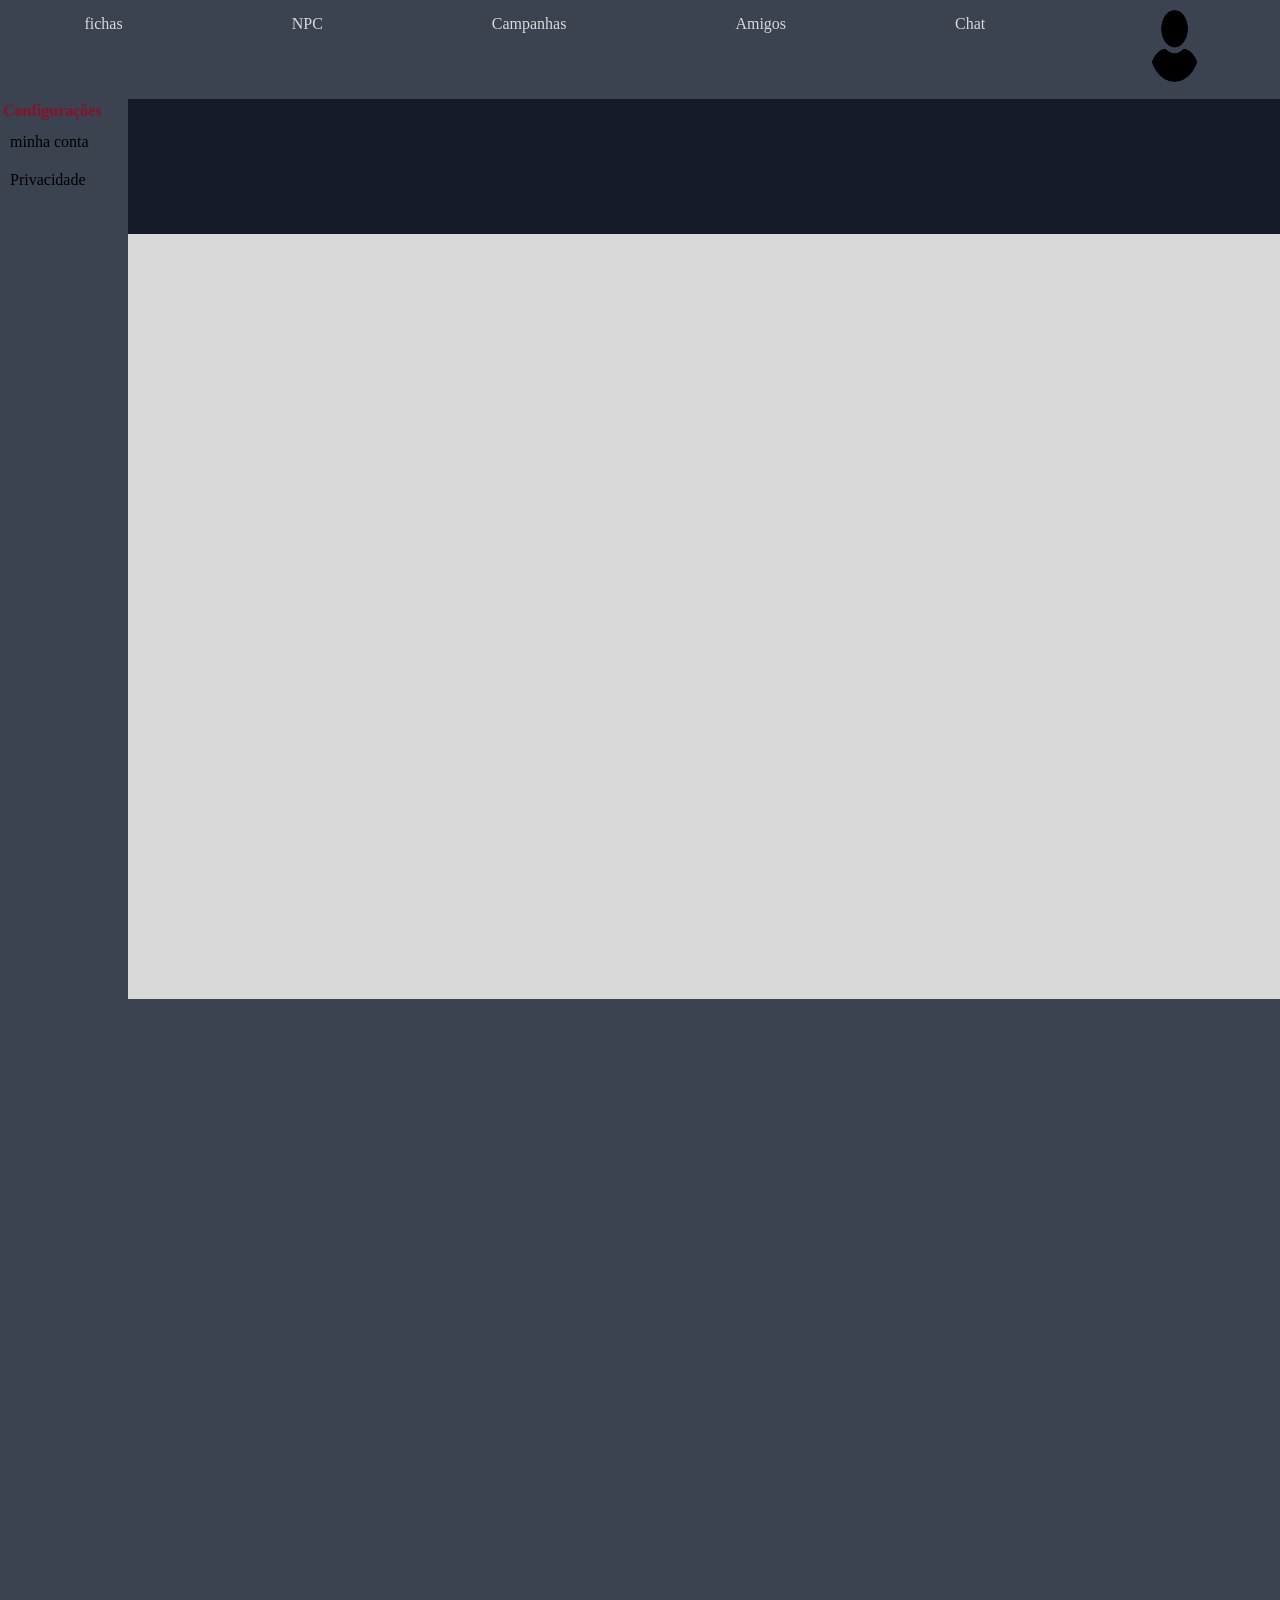
<file: perfil.html>
<!DOCTYPE html>
<html lang="pt-br">

<head>
    <meta charset="UTF-8">
    <meta name="viewport" content="width=device-width, initial-scale=1.0">
    <link rel="stylesheet" href="CSS/perfilCss.css">
    <script src="JS/perfilJS.js" defer></script>

    <title>Document</title>
</head>

<body>
    <hender>
        <header class="mainMenu">
            <a href="fichas.html">fichas</a>
            <a href="npc.html">NPC</a>
            <a href="campanha.html">Campanhas</a>
            <a href="amigos.html">Amigos</a>
            <a href="chat/chat.html">Chat</a>
            <img class="imgPerfil" id="imgPerfil" src="chat/img/user.png">
        </header>
    </hender>
    <header class="rpgInfos">
        <h1 class="confiTitle">Configurações</h1>
        <a class="BNTConfigui" type="button" value="minha conta" id="minha conta">minha conta</a>
        <a class="BNTConfigui" type="button" value="Privacidade" id="Privacidade">Privacidade</a>
    </header>
    <div class="divCenter">
        <div class="divBanner"></div>
        <div class="contentPerfil">
            <form>
                <div class="imgUploud">
                    <img editPerfil="true" id="imagemPreview" class="perfilImg" src="chat/img/user.png">
                </div>
            </form>
            <div class="divPerfilButton">
                <input id="imagemField" type="file">
                <label for="usuario"> nome do usuário</label>
                <input id="usuario" type="text" name="usuario" placeholder="Usuário">
                <label for="sobre">sobre mim</label>
                <textarea name="sobre" id="sobre">Sou usuário da NIAL</textarea>
            </div>
            <button id="saveButton">Salvar</button>
        </div>
    </div>
    </div>
</body>

</html>
</file>
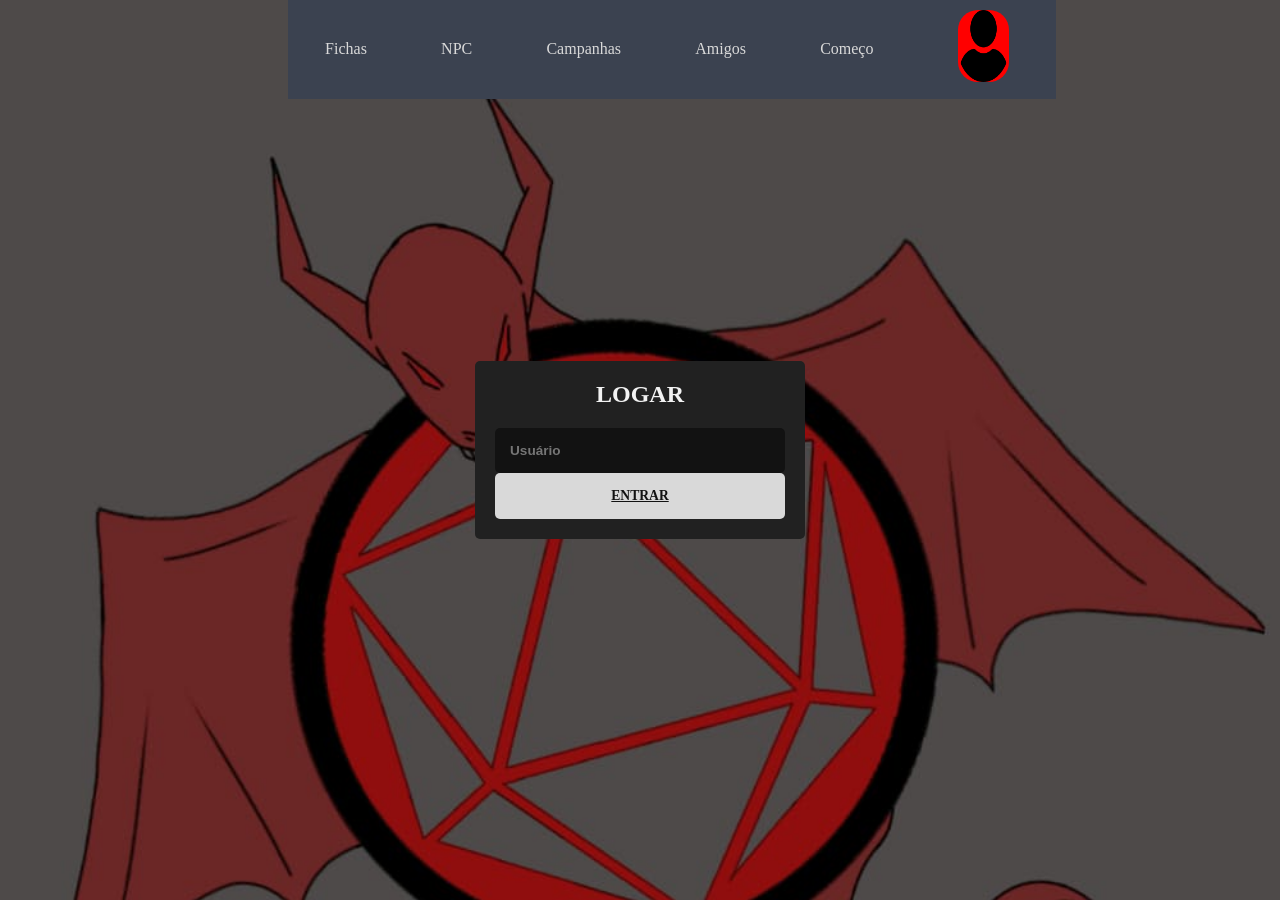
<file: chat/chat.html>
<!DOCTYPE html>
<html lang pt-br>

<head>
    <meta charset="UTF-8">
    <meta name="viewport" content="width=device-width, initial-scale=1.0">
    <title>Chat</title>


    <link rel="stylesheet" href="chat.css">
    <link rel="stylesheet" href="https://fonts.googleapis.com/css2?family=Material+Symbols+Outlined:opsz,wght,FILL,GRAD@20..48,100..700,0..1,-50..200" />
    
    
    <script src="chat.js" defer></script>
</head>

<body>
    <header class="mainMenu">
        <a href="../fichas.html">Fichas</a>
        <a href="../npc.html">NPC</a>
        <a href="../campanha.html">Campanhas</a>
        <a href="../amigos.html">Amigos</a>
        <a href="../Index.html">Começo</a>
        <img id="imgPerfil" src="img/user.png">
    </header>

    <div class="container" id="divContainer">

        <div class="login" id="login">
            <h2>LOGAR</h2>
            <form action="" class="login__form" id="loginform">
            <input class="login__input2" type="text" name="" placeholder="Usuário" id="logininput2">
            <a type="submit" id="butao" class="login__button" href="">ENTRAR</a>
        </form>           
        </div>
</div>
    
<div class="container2" id="divContainer2">
<img class="imagem" id="imagem" src="img/aff00c7e284cc05403c755570240b51a.jpg" alt="parallax">
    <div class="chat" id="divChat">

    <div class="mensagem" id="divMensagem">

        <div class="message__self"> salve</div>
       
        <div class="message__other">
            <span class="message__sender">ze ruela</span>Salve2
        </div>
    </div>
    <form class="chat__form">
        
        <input type="text" class="chat__input" placeholder="Digite uma mensagem" required>
        <button  type="submit"   class="chat__button">
            <span class="material-symbols-outlined">
            send
            </span>
            
        </button>
    </form>

</div>
</div>


    <script src="chat.js" defer></script>

</body>
</file>
<file: CSS/perfilCss.css>
* {
    margin: 0;
    padding: 0;
    box-sizing: border-box;
}

body {
    background: #3B4250;
}

.mainMenu {
    display: flex;
    justify-content: space-around;
    background: #3B4250;
    height: 11vh;
}

#imgPerfil {
    margin: 10px;
    border-radius: 100%;
    height: 8vh;
    width: 4vw;
}

.rpgInfos {
    flex-flow: column;
    display: flex;
    background: #3B4250;
    width: 10vw;
    height: 100vh;
}

.divCenter {
    border-radius: 23px 0px 0px 0px;
    left: 10vw;
    top: -100vh;
    position: relative;
    display: flex;
    background: #D9D9D9;
    height: 100vh;
    width: 100vw;
}

.perfilImg {
    border-radius: 100%;
    width: 14vw;
    height: 24vh;
    display: inline-block;
}

.divBanner {
    background-color: #151b29;
    height: 15vh;
    width: 100vw;
}

.contentPerfil {
    margin-top: 2vw;
    margin-left: -200vh;
    display: flex;
    z-index: 2;
    display: inline-block;
}

#imagemField {
    display: inline-block;
    color: #1000;
}

.imgUploud {
    margin: auto;
    overflow: hidden;
}

.divPerfilButton {
    margin: 20px;
    display: grid;
}

.divPerfilButton>input {
    padding: 10px;
}

#sobre {
    max-width: 20vw;
    height: 30vh;
    max-height: 30vh;
}

.mainMenu>a {
    color: #D9D9D9;
    text-decoration: none;
    padding: 15px;
}

.BNTConfigui {
    margin: 10px;
}

.confiTitle {
    color: rgb(136, 18, 43);
    margin: 3px;
    font-size: 12pt;
}
</file>
<file: chat/chat.css>
* {margin: 0;
    padding: 0;
    box-sizing: border-box;
}

:root {
    font-size: 16px;
}

body { 
    background: url(img/WhatsApp\ Image\ 2024-05-30\ at\ 22.34.12.jpeg) ;
    background-repeat: no-repeat;
    background-size: 100%;
    color: #f2f2f2;
}

.mainMenu{
    display: flex;
    justify-content: space-around;
    background: #3b4250;
    height: 11vh;
    position: fixed;
    left: 0%;
    width: 60%;
    margin-left: 288px;
    z-index: 3;
}

.mainMenu > a{
    color: #D9D9D9;
    padding-top: 40px;
    text-decoration: none;
}
.divCenter{
    border-radius: 23px 0px 0px 0px;
    left: 10vw;
    top: -100vh;
    position: relative;
    display: flex;
    background: #D9D9D9;
    height: 100vh;
    width: 50vw;
}

#imgPerfil{
    margin: 10px;
    border-radius: 20px;
    background-color: red;
    height: 8vh;
    width: 4vw;
}

.container {
    width: 100%;
    height: 100dvh;
    display: flex;
    align-items: center;
    justify-content: center;
}

.login {
    width: 100%;
    max-width: 330px;
    background-color: #212121;
    border-radius: 5px;
    padding: 20px;
}

.login > h2{
    text-align: center;
    font-weight: 600;
    font-size: 1.5rem;
    margin-bottom: 20px ;
}

.login__button {
    text-align: center;
    display: flex;
    flex-direction: column;
    gap:  15px;
    border: none;
    padding: 15px;
    border-radius: 5px;
    font-size: 0.85rem;
    font-weight: 700;
    background-color: #D9D9D9;
    cursor: pointer;
    color: #121212;

}

.login__button:hover{
    background-color: #D9D9D9;
}

.container{
    overflow: visible;
}

.container.divContainertrue{
    overflow: hidden;
}

.login__input{
    border: none;
    padding: 15px;
    font-size: 0.85rem;
    font-weight: 600;
    background-color: #121212;
    color: #f2f2f2;
    outline: none;
    border-radius: 5px;
}

.login__input2 {
    border: none;
    padding: 15px;
    font-size: 0.85rem;
    font-weight: 600;
    background-color: #121212;
    color: #000000;
    outline: none;
    border-radius: 5px;
    width: 100%;}


.login__input2:hover{
    background-color: #D9D9D9;
}

.login__input:focus {
    outline: 2px solid #f2f2f2;
}


.container2 {
    width: 100%;
    height: 100dvh;
    display: flex;
    align-items: center;
    justify-content: center;
}
.chat {
  
    width: 100%;
    height: 100%;
    display: flex;
    flex-direction: column;
    justify-content: space-between;
}

.mensagem {
    display: flex; 
    padding: 30px 30px 90px;
    flex-grow: 1;
    flex-direction: column;
    justify-content: flex-end;
}




.container2 {
    display: none;
}

.chat__form {
    background-color: #121212;
    padding: 15px 15px 20px 20px;
    display: flex;
    align-items: center;
    gap: 10;
    position: fixed;
    bottom: 0;
    left: 0%;
    width: 60%;
    margin-left: 288px;
    z-index: 3;
}

.chat__input {
    border: none;
    padding: 15px;
    border-radius: 0;
    flex-grow: 1;
    background-color: #212121;
    outline: none;
    color: #f2f2f2;
    font-size: 1rem;
}

.chat__button{
    border: none;
    border-radius: 0;
    background: none;
    color: #f2f2f2;
    cursor: pointer;
}

.chat__button > span {
    font-size: 1.8rem;
}

.mensagem > div {
    z-index: 3;
    padding: 10px;
    width: 100%;
    max-width: 250px;
    margin-left: 350px;
    margin-right: 320px;
    font-size: 0.9rem;
    font-weight: 500;
    margin-bottom: 15px;
    line-height: 22px;
}
.message__self {
    
    background-color: #666363;
    color: #ddd;
    border-radius: 10px 10px 0px 10px;
    align-self: flex-end;

}

.imagem {
    position: absolute;
    left: 15%; 
    width: 60%; 
    height: 100%;
    
}


.message__other {
    
    background-color: #121212;
    color: #ddd;
    border-radius: 0px 10px 10px 10px;
    align-self: flex-start;

}


.message__sender {
    display: block;
    margin-bottom: 15px;
    font-weight: 700;
    color: cadetblue;
}
</file>
